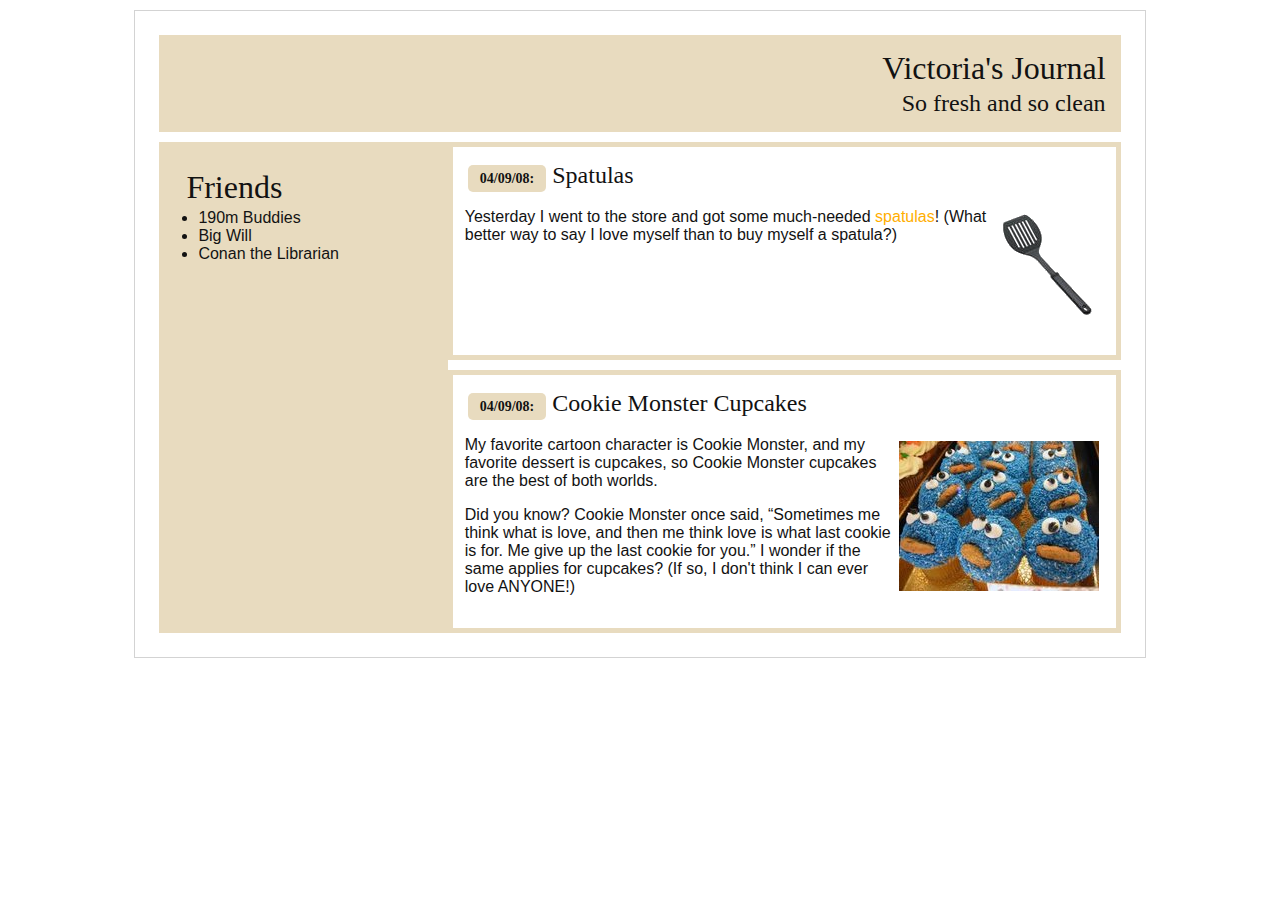
<file: index.html>
<!DOCTYPE html PUBLIC "-//W3C//DTD XHTML 1.1//EN" "http://www.w3.org/TR/xhtml11/DTD/xhtml11.dtd">
<html xmlns="http://www.w3.org/1999/xhtml">

<head>
	<title>V's Journal</title>
	<meta http-equiv="Content-Type" content="text/html; charset=iso-8859-1" />
	<!-- This links to a stylesheet that gives basic formatting to your page; you do not need to modify this. -->
	<link rel="stylesheet" type="text/css" href="journal_basic.css" title="style" />
	
	<!-- This is linking to your stylesheet, journal_layout.css -->
	<link rel="stylesheet" type="text/css" href="journal_layout.css" title="style" />
</head>

<body>

	<div class="container">

		<div id="top-nav" >
			<h1>Victoria's Journal</h1>
			<h2 id="sub-nav">So fresh and so clean</h2>
		</div>

		<div class="content" >
			<div class="sidebar">
				<h1>Friends</h1>
				<ul>
					<li><a href="http://www.cs.washington.edu/education/courses/cse190m/CurrentQtr/staff.shtml">190m Buddies</a></li>
					<li><a href="http://www.willsmith.net/">Big Will</a></li>
					<li><a href="http://youtube.com/watch?v=mZHoHaAYHq8" title="Conan the Librarian">Conan the Librarian</a></li>
				</ul>
			</div>
	
			<div class="main">
				
				<div class="card" >
					<h2>
						<span>04/09/08:</span>
						Spatulas
					</h2>
					
					<div class="card-content">
						<p>
							Yesterday I went to the store and got some much-needed <a href="http://www.youtube.com/watch?v=2XbCWmY0eqY">spatulas</a>! (What better way to say I love myself than to buy myself a spatula?)
						</p>
		
						<p>
							<img src="images/spatula.gif" alt="Much-needed spatula" />
						</p>
					</div>
					
				</div>
		
				<div class="card" >
					<h2>
						<span>04/09/08:</span>
						Cookie Monster Cupcakes
					</h2>
				
					<div class="card-content">
						<div class="card-content-text">
							<p>
								My favorite cartoon character is Cookie Monster, and my favorite dessert is cupcakes, so Cookie Monster cupcakes are the best of both worlds.
							</p>
							
							<p>
								Did you know? Cookie Monster once said, <q>Sometimes me think what is love, and then me think love is what last cookie is for. Me give up the last cookie for you.</q> I wonder if the same applies for cupcakes? (If so, I don't think I can ever love ANYONE!)
							</p>
						</div>
						<p>
							<img src="images/cookiemonster.jpg" alt="Cookie Monster: in cupcake form!" />
						</p>
					</div>
				</div>
			</div>
		</div>

		
		
	
	</div>
</body>

</html>
</file>
<file: journal_basic.css>
/* CSE 190 M, Spring 2008, Lab 2, Journal
   A starter CSS file that gives basic styles to various elements
   for aesthetic purposes. 
   
   NOTE: This file does NOT need changing for the lab.
*/

.container{
	border: 1px lightgray solid;
}

#top-nav {
	background-color: #E8DBBF;

}

.sidebar ul a {
	color: #131313;
}

.card{
	border: 5px solid #E8DBBF;
}

.content {
	display: flex;
	justify-content: space-between;
}

span{
	font-size: 14px;
	padding: 6px 12px;
	background-color: #E8DBBF;
	font-weight: 900;
	border-radius: 5px;
}


a {
	color: #ffae00;
	text-decoration: none;
}



a:hover {
	text-decoration: underline;
}

blockquote {
	font-style: italic;
}


body {
	font-family: -apple-system, BlinkMacSystemFont, 'Segoe UI', Roboto, Oxygen, Ubuntu, Cantarell, 'Open Sans', 'Helvetica Neue', sans-serif;
	color: #121212;
	background-image: url(https://image.freepik.com/free-vector/stylish-hexagonal-line-pattern-background_1017-19742.jpg);
}


h1, h2 {
	font-weight: normal;
	font-family: "Century Gothic";
	margin: 3px;
	padding: 0px;
}

img {
	border-style: none;
	padding: 5px;
}

ul {
	padding-left: 10px;
	margin: 2px 10px 2px 5px;
}
</file>
<file: journal_layout.css>
body {
	background-image: url(https://image.freepik.com/free-vector/stylish-hexagonal-line-pattern-background_1017-19742.jpg);
}

.container{
	background-color: white;
	margin: 10px 10%;
	padding: 24px;
}



.main {
    width: 70%;
}

.sidebar {
    margin-top: 10px;
    padding: 24px;
    width: 25%;
    background-color: #E8DBBF;
}

.card{
	background-color: white;
	padding: 12px;
	margin-top: 10px;
}

#top-nav {
    padding: 12px;
    text-align: right;
}

.card-content {
    display: flex;
    align-content: flex-end;
}
</file>
